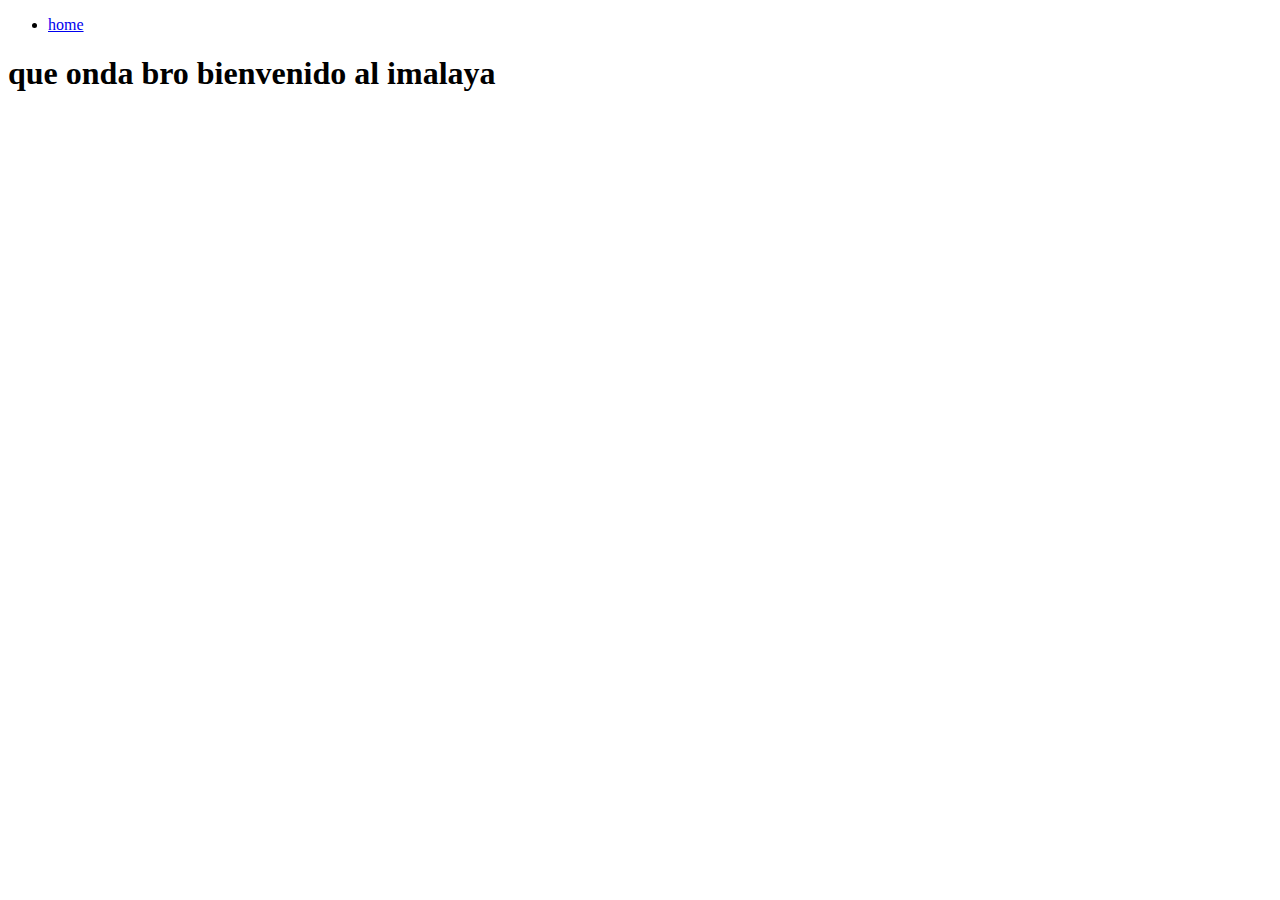
<file: ancla.html>
<!DOCTYPE html>
<html lang="en">
<head>
    <meta charset="UTF-8">
    <meta name="viewport" content="width=device-width, initial-scale=1.0">
    <title>Document</title>
</head>
<body>
    <nav>
        <ul>
            <li>
                <a href="./index.html">home</a>
                
            
            </li>
        </ul>
    </nav>
    <h1>
        que onda bro bienvenido al imalaya
        <li>
            <a href="./juguetes.html"></a>
        </li>
    </h1>
</body>
</html>
</file>
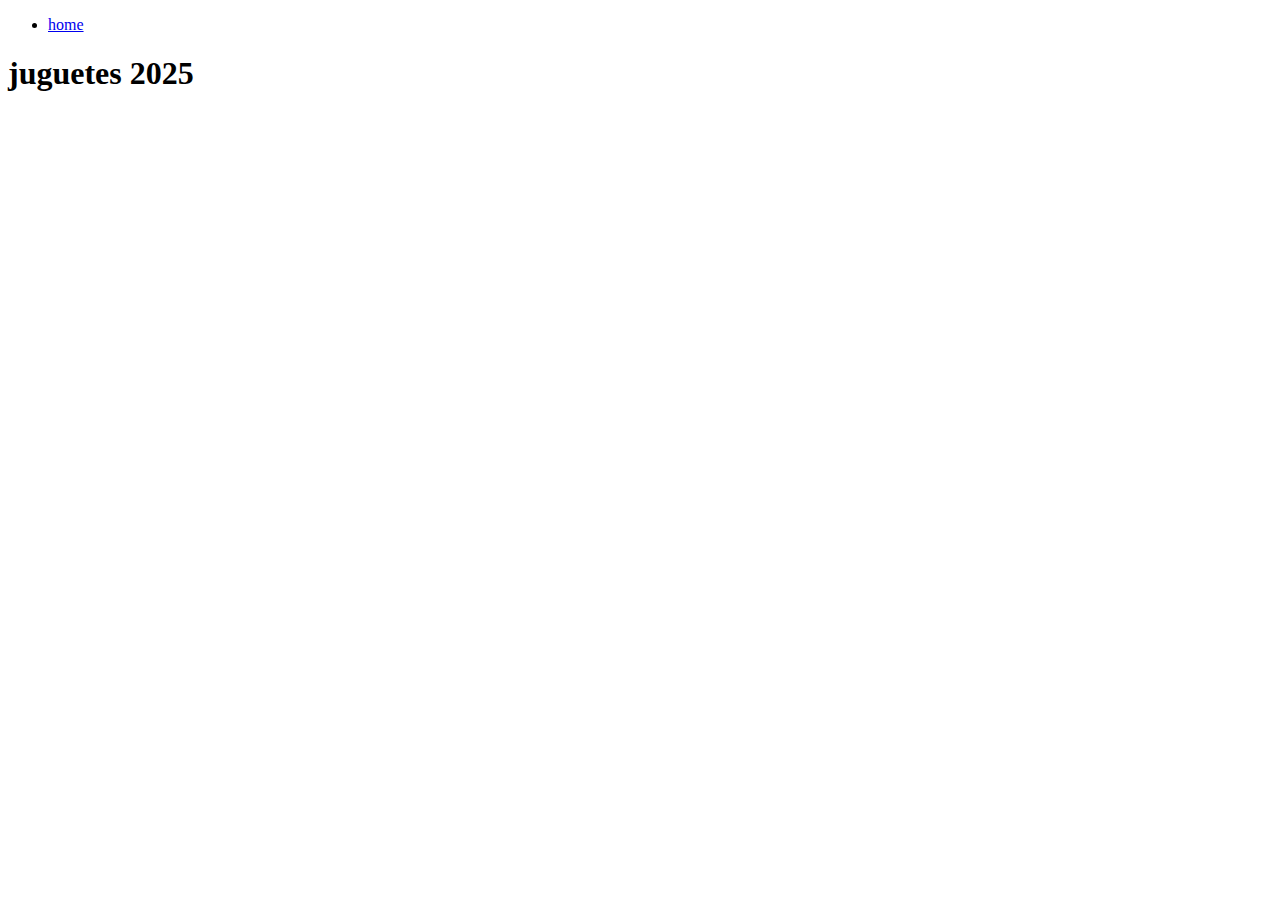
<file: juguetes.html>
<!DOCTYPE html>
<html lang="en">
<head>
    <meta charset="UTF-8">
    <meta name="viewport" content="width=device-width, initial-scale=1.0">
    <title>Document</title>
</head>
<body>
    <nav>
        <ul>
            <li>
                <a href="./index.html">home</a>
            </li>
        </ul>
    </nav>
    <h1>
        juguetes 2025
    </h1>
</body>
</html>
</file>
